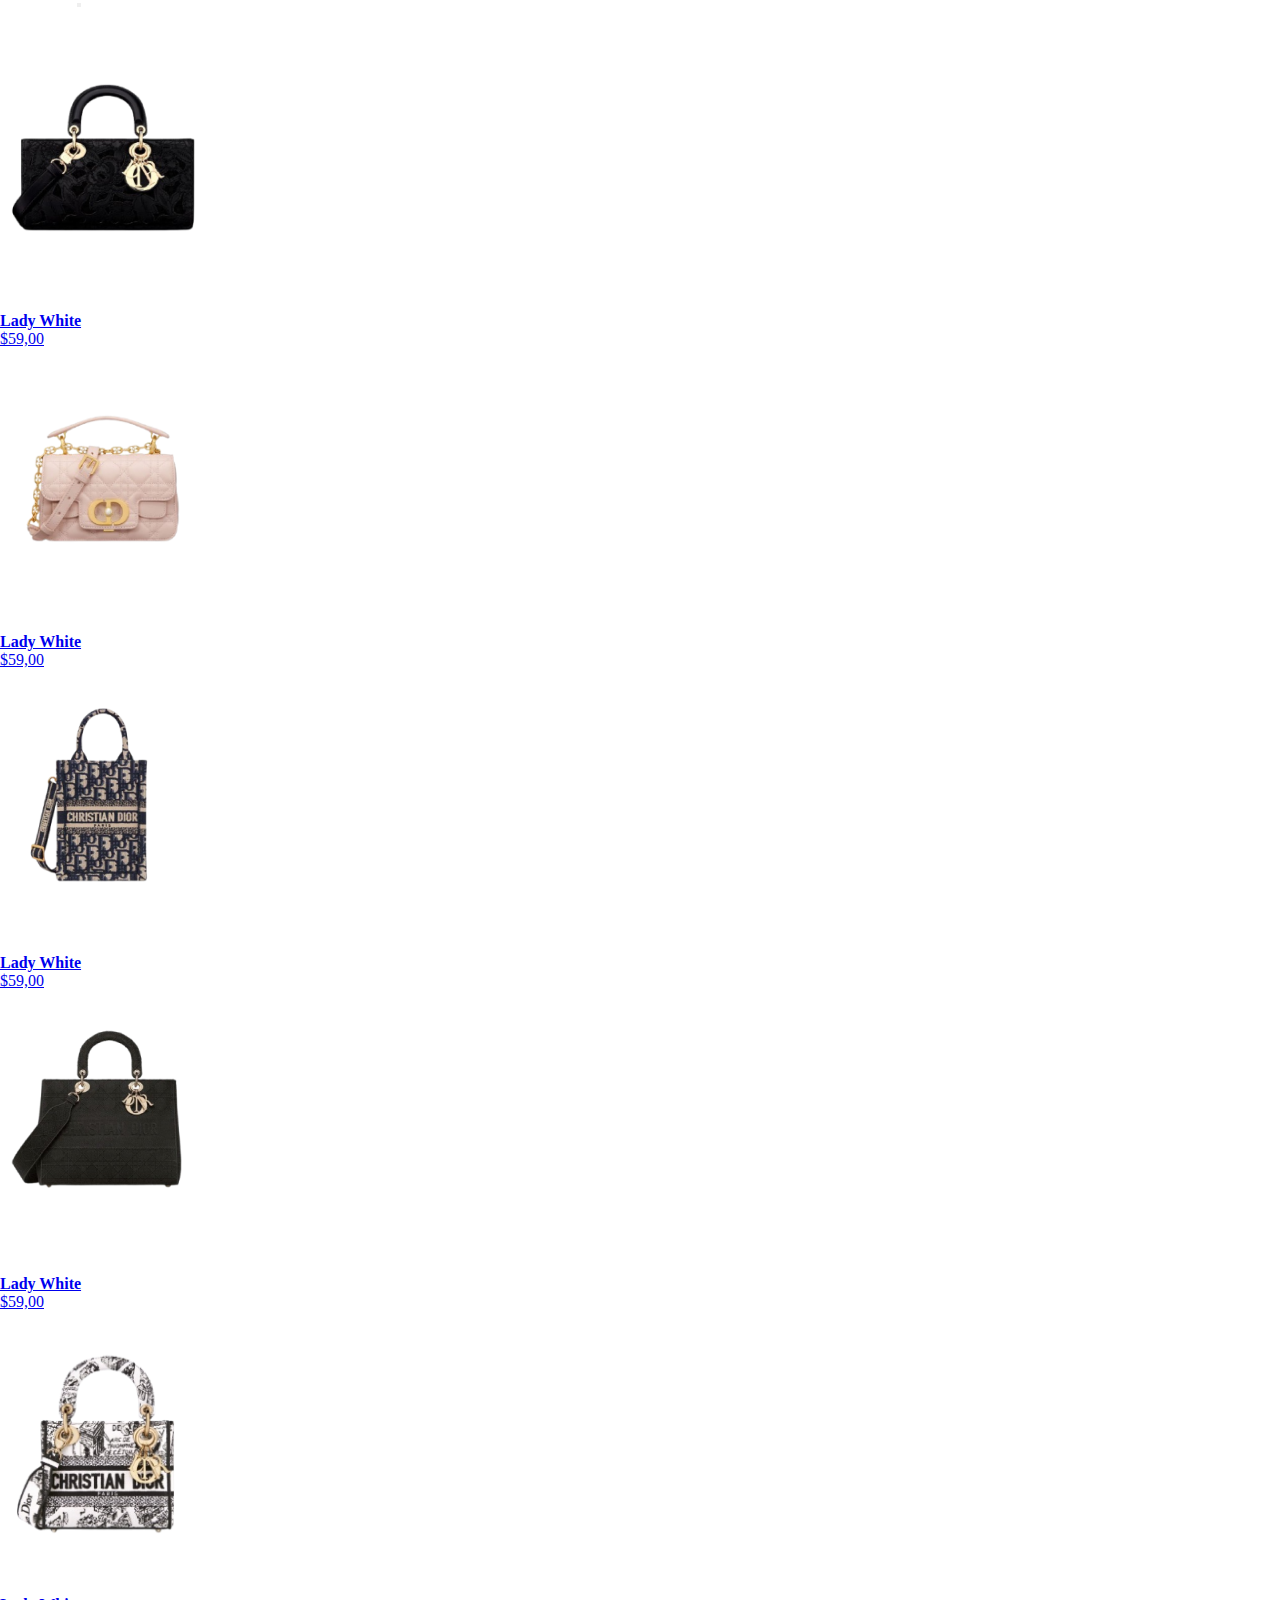
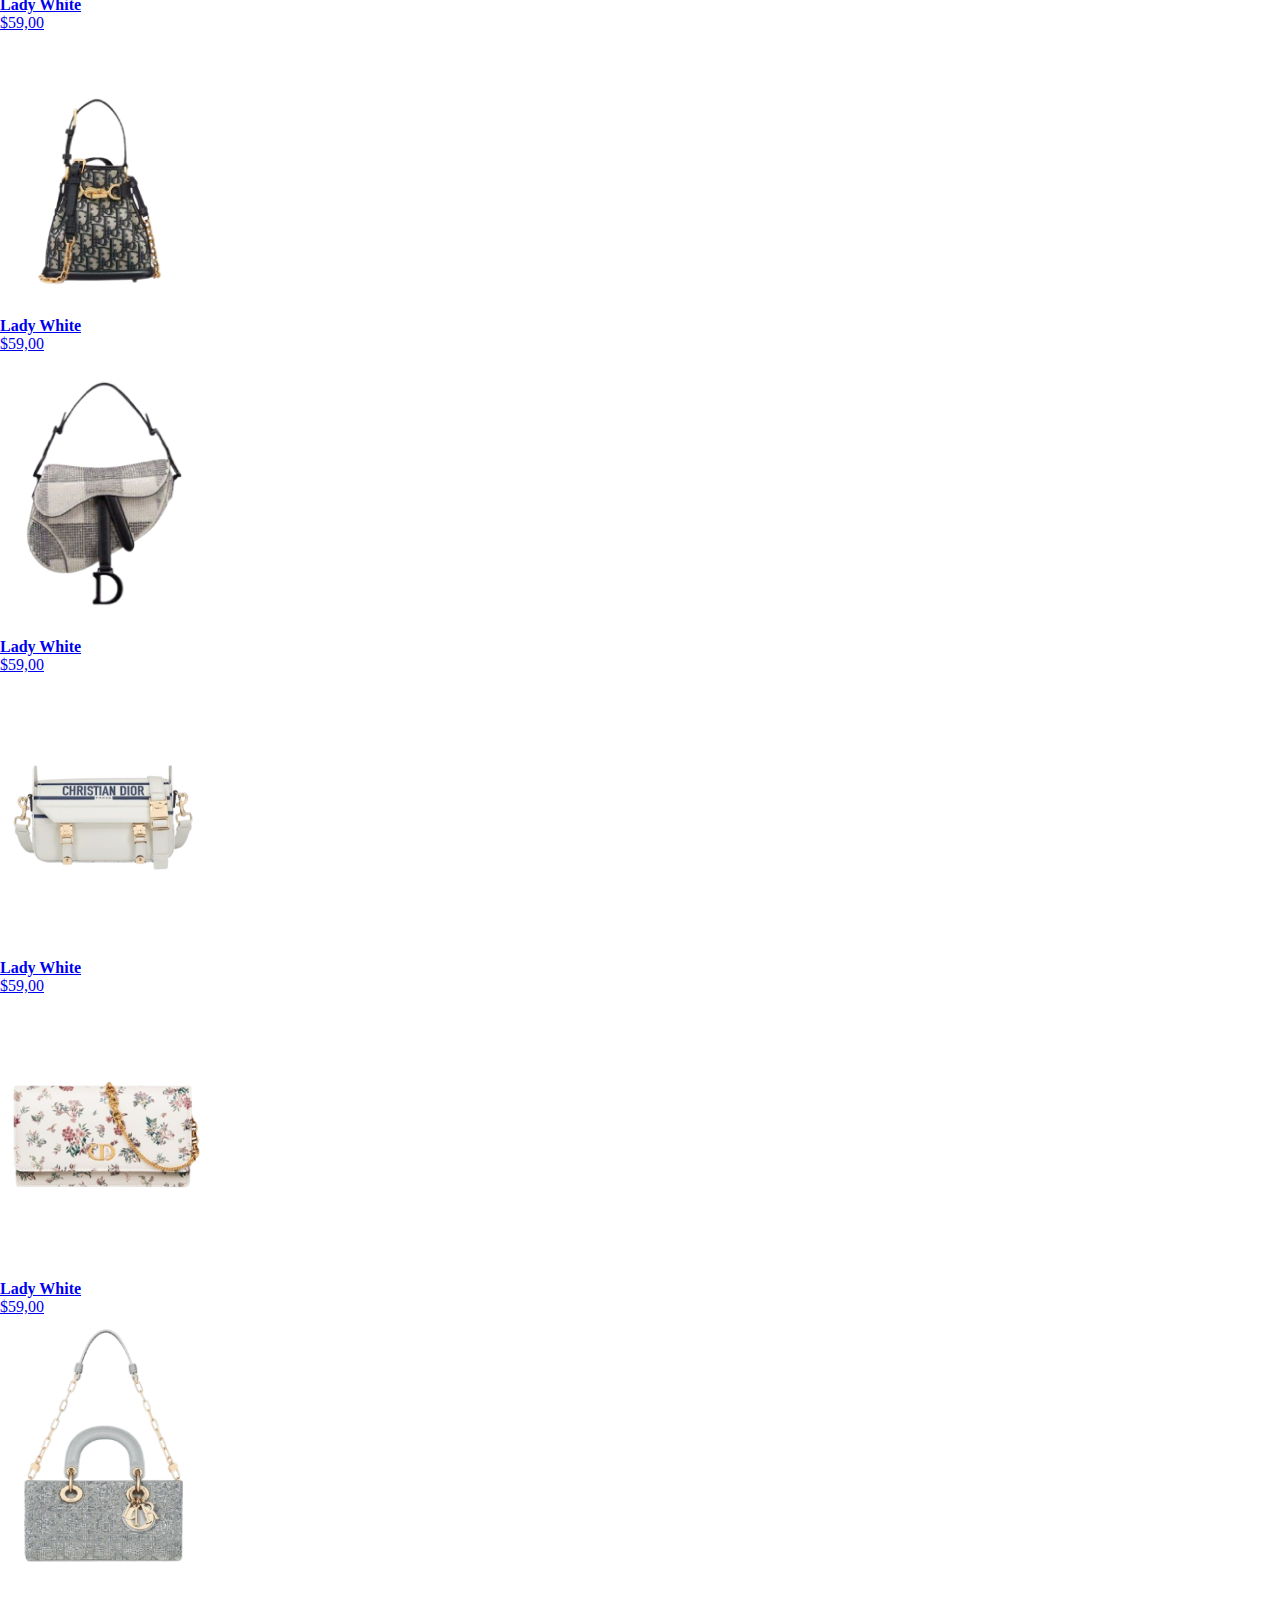
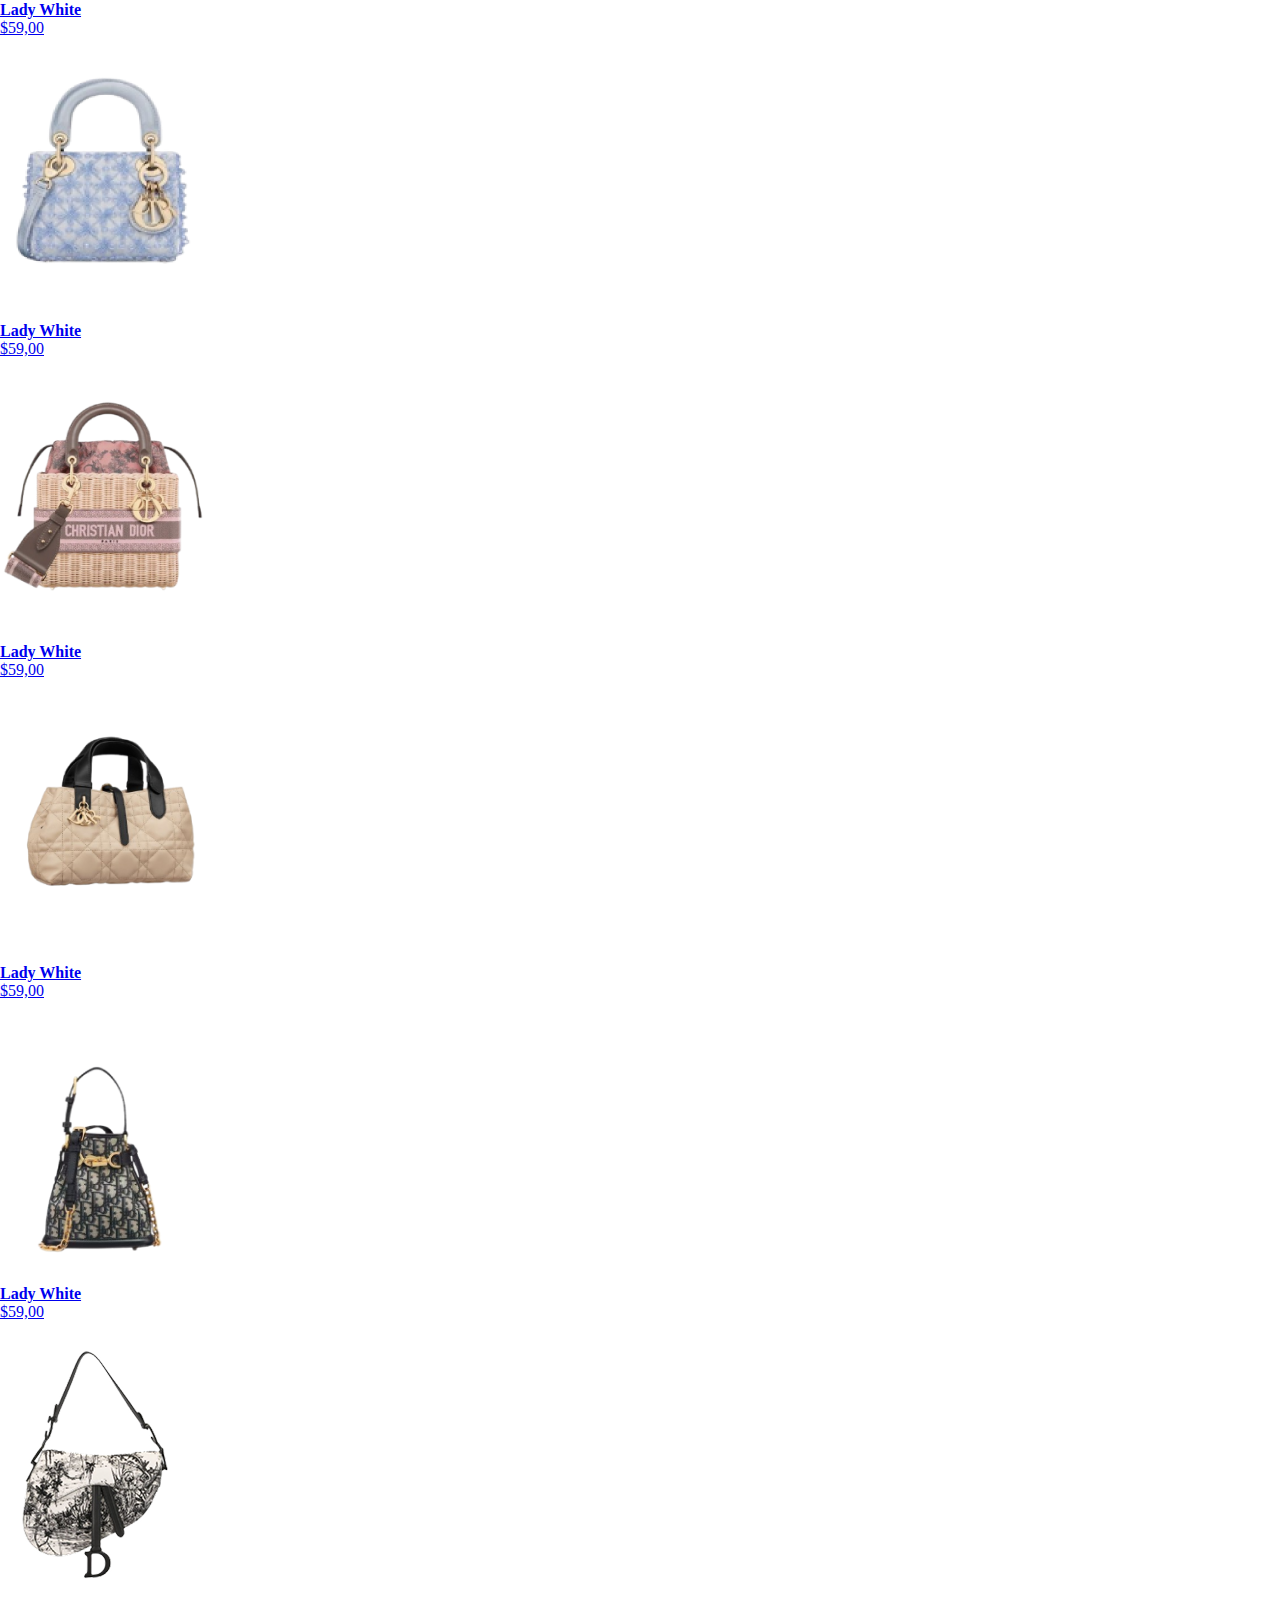
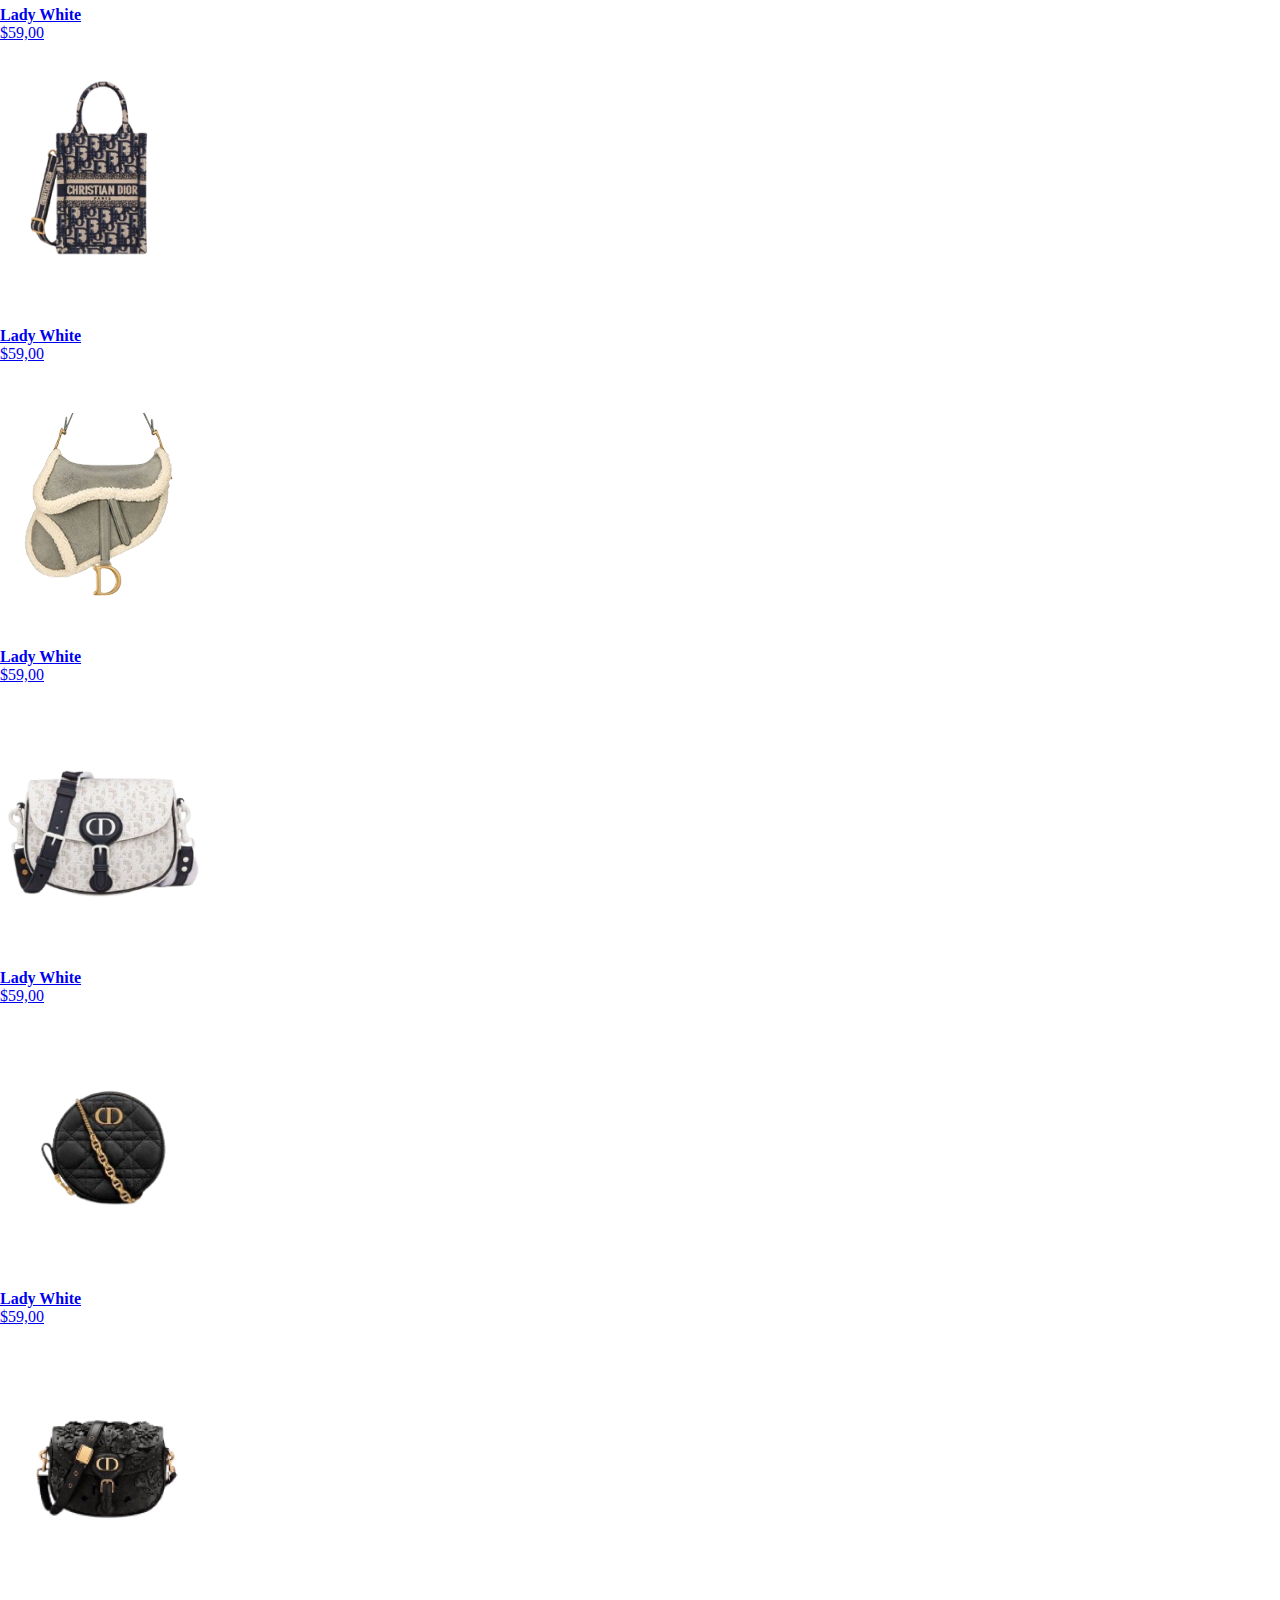
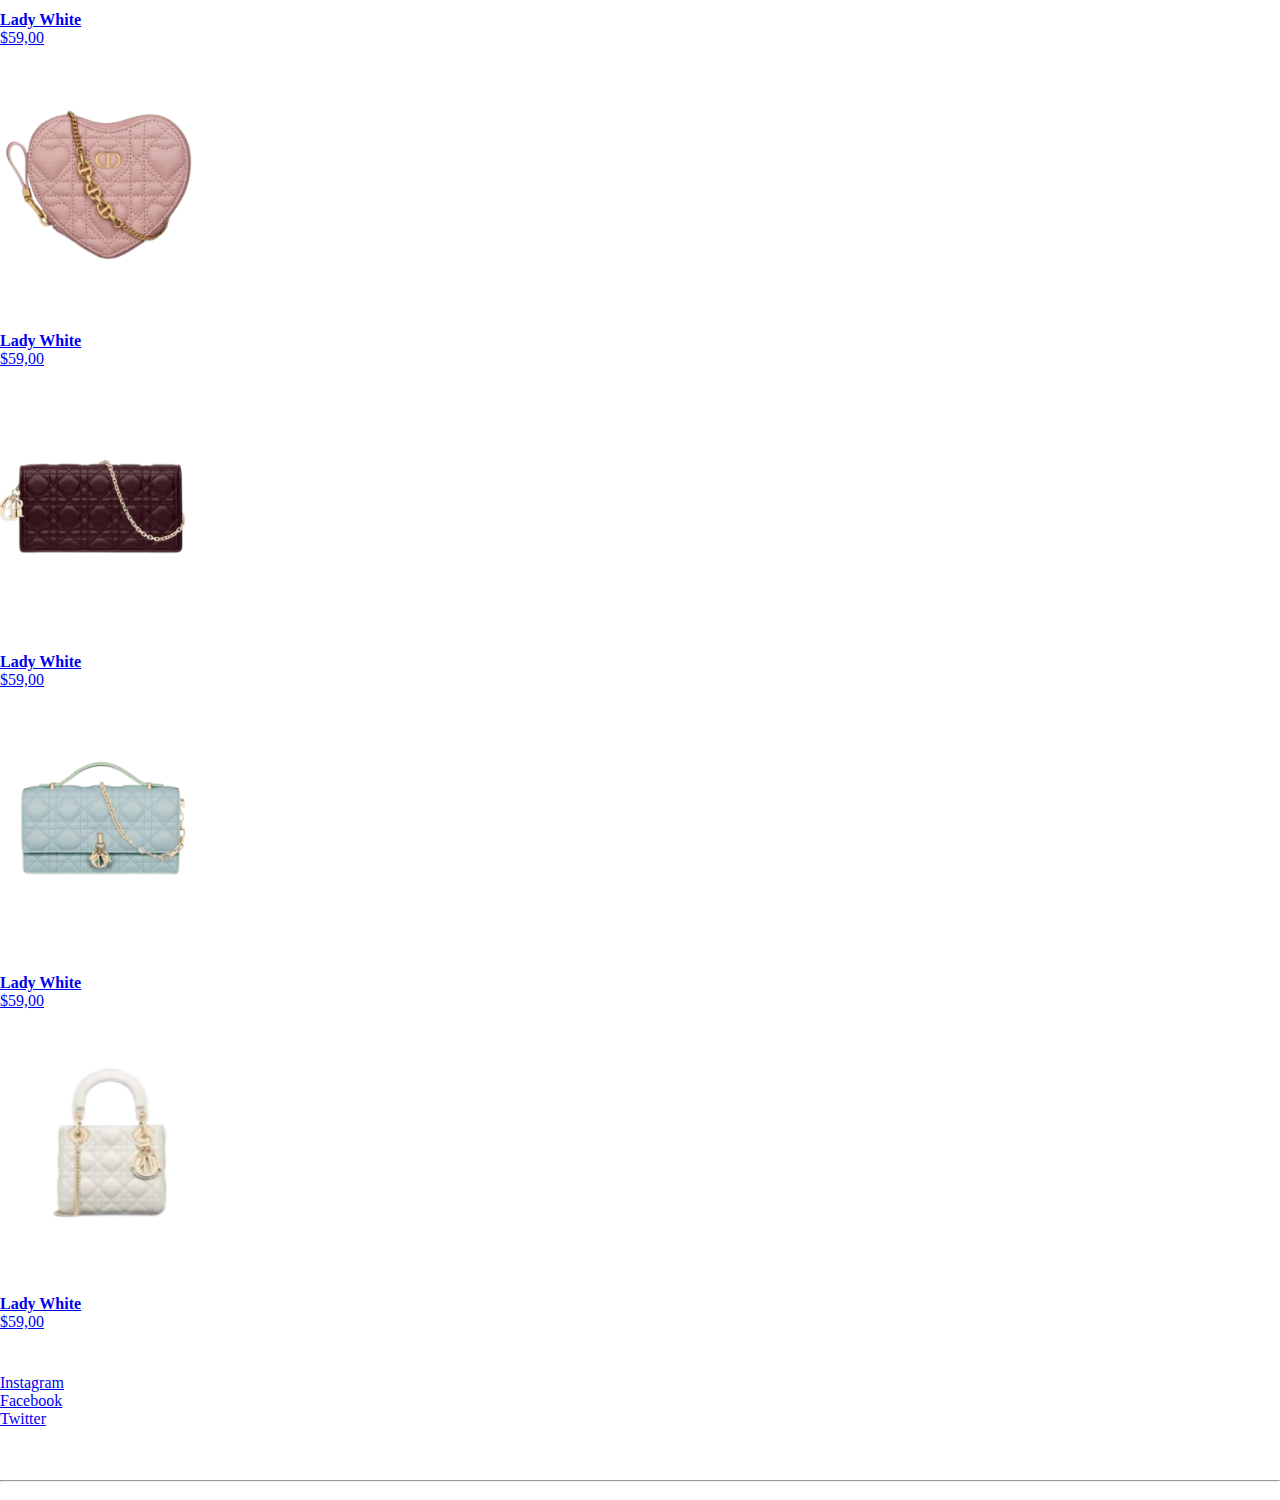
<file: catalog.html>
<!DOCTYPE html>
<html lang="en">

<head>
  <meta charset="UTF-8">
  <meta name="viewport" content="width=device-width, initial-scale=1.0">
  <link href="https://cdn.jsdelivr.net/npm/bootstrap@5.3.8/dist/css/bootstrap.min.css" rel="stylesheet"
    integrity="sha384-sRIl4kxILFvY47J16cr9ZwB07vP4J8+LH7qKQnuqkuIAvNWLzeN8tE5YBujZqJLB" crossorigin="anonymous">

  <link rel="stylesheet" href="style.css">

  <script src="https://cdn.jsdelivr.net/npm/bootstrap@5.3.8/dist/js/bootstrap.bundle.min.js"
    integrity="sha384-FKyoEForCGlyvwx9Hj09JcYn3nv7wiPVlz7YYwJrWVcXK/BmnVDxM+D2scQbITxI" crossorigin="anonymous"
    defer></script>

  <title>Catalog</title>
  <style>
    body {
      padding: 0;
      margin: 0;
      color: white;
    }
  </style>
</head>

<body>
  <div class="container-fluid" style=" heigth : 50px; padding:0; margin-top:-2rem; position: fixed; z-index: 10000;">
    <nav class="navbar navbar-expand-lg bg-body-tertiary" style="margin : 0; padding:0;">
      <div class="container-fluid">
        <a class="navbar-brand" href="#" style="color : white; font-size: 40px;">Dior</a>
        <button class="navbar-toggler" type="button" data-bs-toggle="collapse" data-bs-target="#navbarNav"
          aria-controls="navbarNav" aria-expanded="false" aria-label="Toggle navigation">
          <span class="navbar-toggler-icon"></span>
        </button>
        <div class="collapse navbar-collapse" id="navbarNav">
          <ul class="navbar-nav ms-auto">
            <li class="nav-item">
              <a class="nav-link active" aria-current="page" href="index.html" style="color : white;">Home</a>
            </li>
            <li class="nav-item">
              <a class="nav-link" href="catalog.html" style="color : white;">Catalog</a>
            </li>
            <li class="nav-item">
                <a class="nav-link" href="#footer" style="color: white;">Contact</a>
            </li>
          </ul>
        </div>
      </div>
    </nav>
  </div>


  <section class="produksection">
    <h2 class="produktitle">Favorite Collection</h2>

    <div class="produkgrid">
      <a href="detail.html" class="produkitem">
        <img src="pic/bag9.png" alt="Sorry Image Not Load!!">
        <h4>Lady White</h4>
        <p>$59,00</p>
      </a>
      <a href="detail.html" class="produkitem">
        <img src="pic/bag10.png" alt="Sorry Image Not Load!!">
        <h4>Lady White</h4>
        <p>$59,00</p>
      </a>
      <a href="detail.html" class="produkitem">
        <img src="pic/bag24.png" alt="Sorry Image Not Load!!">
        <h4>Lady White</h4>
        <p>$59,00</p>
      </a>
      <a href="detail.html" class="produkitem">
        <img src="pic/bag12.png" alt="Sorry Image Not Load!!">
        <h4>Lady White</h4>
        <p>$59,00</p>
      </a>
      <a href="detail.html" class="produkitem">
        <img src="pic/bag13.png" alt="Sorry Image Not Load!!">
        <h4>Lady White</h4>
        <p>$59,00</p>
      </a>
      <a href="detail.html" class="produkitem">
        <img src="pic/bag22.png" alt="Sorry Image Not Load!!">
        <h4>Lady White</h4>
        <p>$59,00</p>
      </a>
      <a href="detail.html" class="produkitem">
        <img src="pic/bag15.png" alt="Sorry Image Not Load!!">
        <h4>Lady White</h4>
        <p>$59,00</p>
      </a>
      <a href="detail.html" class="produkitem">
        <img src="pic/bag16.png" alt="Sorry Image Not Load!!">
        <h4>Lady White</h4>
        <p>$59,00</p>
      </a>
      <a href="detail.html" class="produkitem">
        <img src="pic/bag17.png" alt="Sorry Image Not Load!!">
        <h4>Lady White</h4>
        <p>$59,00</p>
      </a>
      <a href="detail.html" class="produkitem">
        <img src="pic/bag18.png" alt="Sorry Image Not Load!!">
        <h4>Lady White</h4>
        <p>$59,00</p>
      </a>
      <a href="detail.html" class="produkitem">
        <img src="pic/bag19.png" alt="Sorry Image Not Load!!">
        <h4>Lady White</h4>
        <p>$59,00</p>
      </a>
      <a href="detail.html" class="produkitem">
        <img src="pic/bag20.png" alt="Sorry Image Not Load!!">
        <h4>Lady White</h4>
        <p>$59,00</p>
      </a>
      <a href="detail.html" class="produkitem">
        <img src="pic/bag21.png" alt="Sorry Image Not Load!!">
        <h4>Lady White</h4>
        <p>$59,00</p>
      </a>
      <a href="detail.html" class="produkitem">
        <img src="pic/bag22.png" alt="Sorry Image Not Load!!">
        <h4>Lady White</h4>
        <p>$59,00</p>
      </a>
      <a href="detail.html" class="produkitem">
        <img src="pic/bag23.png" alt="Sorry Image Not Load!!">
        <h4>Lady White</h4>
        <p>$59,00</p>
      </a>
      <a href="detail.html" class="produkitem">
        <img src="pic/bag24.png" alt="Sorry Image Not Load!!">
        <h4>Lady White</h4>
        <p>$59,00</p>
      </a>
      <a href="detail.html" class="produkitem">
        <img src="pic/bag25.png" alt="Sorry Image Not Load!!">
        <h4>Lady White</h4>
        <p>$59,00</p>
      </a>
      <a href="detail.html" class="produkitem">
        <img src="pic/bag26.png" alt="Sorry Image Not Load!!">
        <h4>Lady White</h4>
        <p>$59,00</p>
      </a>
      <a href="detail.html" class="produkitem">
        <img src="pic/bag27.png" alt="Sorry Image Not Load!!">
        <h4>Lady White</h4>
        <p>$59,00</p>
      </a>
      <a href="detail.html" class="produkitem">
        <img src="pic/bag28.png" alt="Sorry Image Not Load!!">
        <h4>Lady White</h4>
        <p>$59,00</p>
      </a>
      <a href="detail.html" class="produkitem">
        <img src="pic/bag29.png" alt="Sorry Image Not Load!!">
        <h4>Lady White</h4>
        <p>$59,00</p>
      </a>
      <a href="detail.html" class="produkitem">
        <img src="pic/bag30.png" alt="Sorry Image Not Load!!">
        <h4>Lady White</h4>
        <p>$59,00</p>
      </a>
      <a href="detail.html" class="produkitem">
        <img src="pic/bag31.png" alt="Sorry Image Not Load!!">
        <h4>Lady White</h4>
        <p>$59,00</p>
      </a>
      <a href="detail.html" class="produkitem">
        <img src="pic/bag32.png" alt="Sorry Image Not Load!!">
        <h4>Lady White</h4>
        <p>$59,00</p>
      </a>
  </section>


<footer id="footer">
  <footer class="footer-section">
      <div class="footer-content">
        <div class="footer-logo">
          <h2>DIOR</h2>
        </div>
        <div class="footer-links">
          <h5>Social Media</h5>
          <ul>
            <li><a href="#">Instagram</a></li>
            <li><a href="#">Facebook</a></li>
            <li><a href="#">Twitter</a></li>
          </ul>
        </div>
        <div class="footer-contact">
          <h5>Contact Us</h5>
          <p>Monday - Friday</p>
          <p>(+68) 98784332</p>
        </div>
      </div>
      <hr>
      <div class="footer-bottom">
        <p>© Copyright DIOR. All Rights Reserved</p>
      </div>
    </footer>
</file>
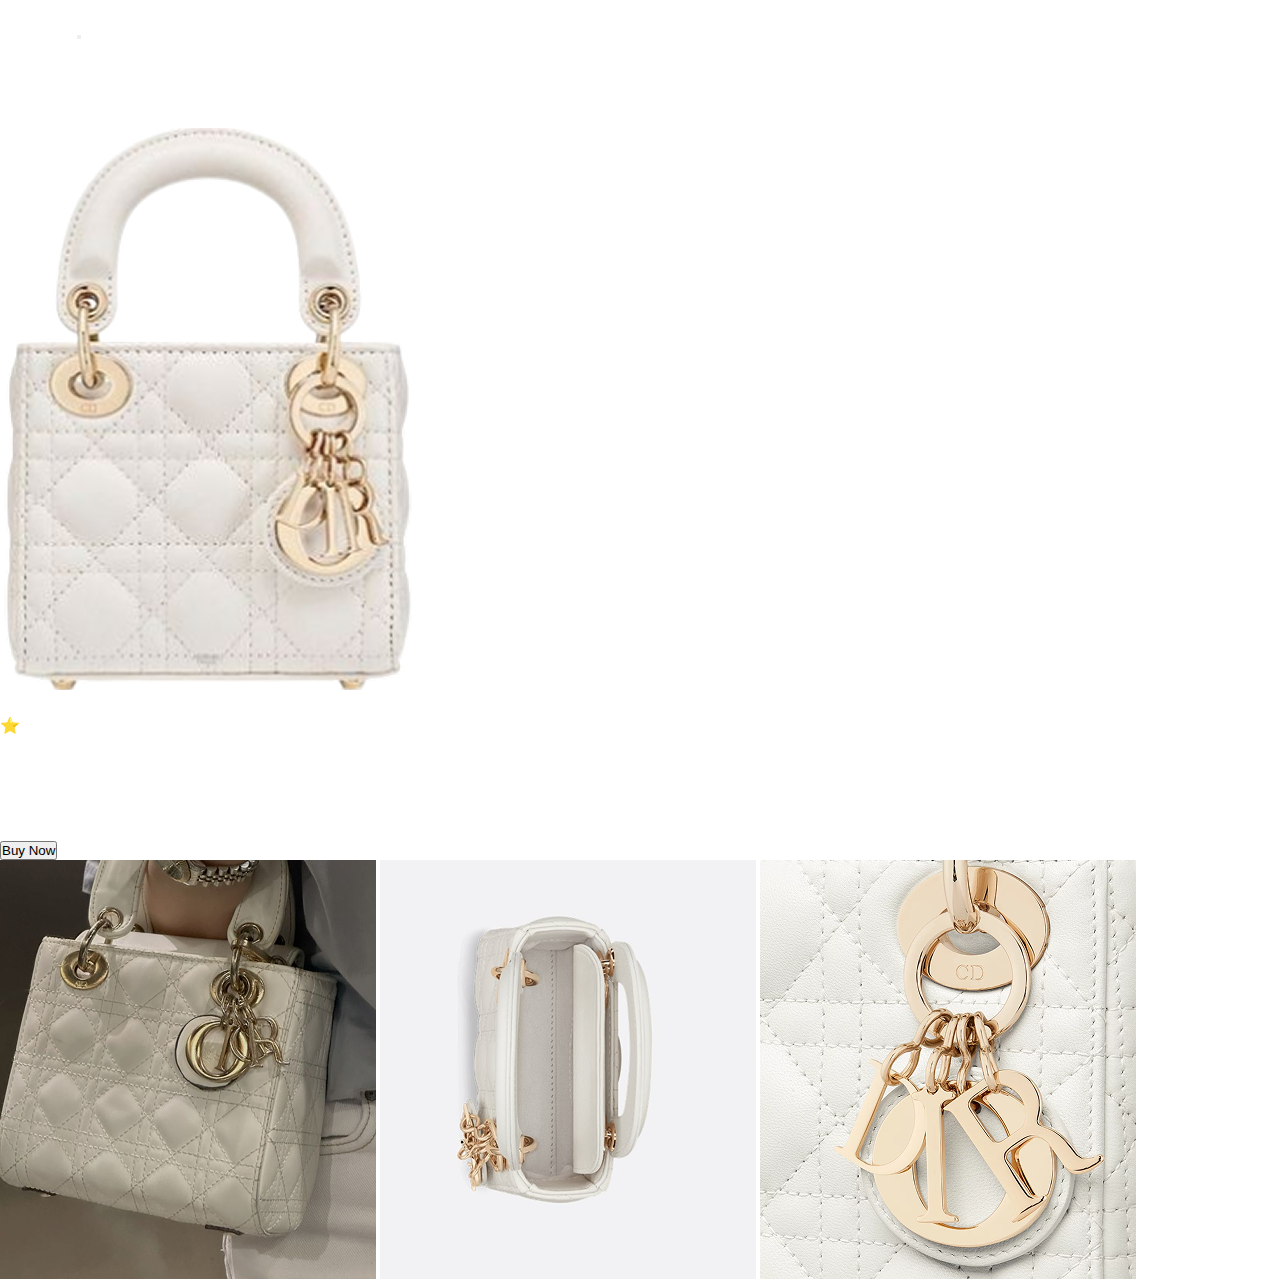
<file: detail.html>
<!DOCTYPE html>
<html lang="en">

<head>
  <meta charset="UTF-8">
  <meta name="viewport" content="width=device-width, initial-scale=1.0">
  <link href="https://cdn.jsdelivr.net/npm/bootstrap@5.3.8/dist/css/bootstrap.min.css" rel="stylesheet"
    integrity="sha384-sRIl4kxILFvY47J16cr9ZwB07vP4J8+LH7qKQnuqkuIAvNWLzeN8tE5YBujZqJLB" crossorigin="anonymous">

  <link rel="stylesheet" href="style.css">

  <script src="https://cdn.jsdelivr.net/npm/bootstrap@5.3.8/dist/js/bootstrap.bundle.min.js"
    integrity="sha384-FKyoEForCGlyvwx9Hj09JcYn3nv7wiPVlz7YYwJrWVcXK/BmnVDxM+D2scQbITxI" crossorigin="anonymous"
    defer></script>

  <title>Detail</title>
  <style>
    body {
      padding: 0;
      margin: 0;
      color: white;
    }
  </style>


<body>
    <div class="container-fluid" style=" heigth : 50px; padding:0; margin:0;">
    <nav class="navbar navbar-expand-lg bg-body-tertiary" style="margin : 0; padding:0;">
      <div class="container-fluid">
        <a class="navbar-brand" href="#" style="color : white; font-size: 40px;">Dior</a>
        <button class="navbar-toggler" type="button" data-bs-toggle="collapse" data-bs-target="#navbarNav"
          aria-controls="navbarNav" aria-expanded="false" aria-label="Toggle navigation">
          <span class="navbar-toggler-icon"></span>
        </button>
        <div class="collapse navbar-collapse" id="navbarNav">
          <ul class="navbar-nav ms-auto">
            <li class="nav-item">
              <a class="nav-link active" aria-current="page" href="#" style="color : white;">Home</a>
            </li>
            <li class="nav-item">
              <a class="nav-link" href="catalog.html" style="color : white;">Catalog</a>
            </li>
            <li class="nav-item">
              <a class="nav-link" href="#" style="color : white;">About</a>
            </li>
          </ul>
        </div>
      </div>
    </nav>
  </div>


  <section class="p-wrap">
    <h2 class="p-title">Product Details</h2>
    
    <div class="box">
      <div class="main">
        <img src="pic/detail.png" alt="Lady White Bag">
      </div>


      <div class="info">
        <h3>Lady White</h3>
        <p>⭐ 4,5 (12,3k Review)</p>
        <p class="price">$559.00</p>
        <p>
          The Lady Dior bag epitomizes the House's vision of elegance and beauty. Sleek and refined, 
          the timeless style is crafted in latte lambskin with Cannage stitching, creating the 
          legendary and instantly recognizable quilted texture, while pale gold-finish metal D.I.O.R.
        </p>

        <h5>Size</h5>
        <ul>
          <li>Dimensions: 12 × 11 × 5 cm / 4.75 × 4.5 × 2 inches</li>
          <li>The size is suitable for a card holder and lipstick</li>
        </ul>

        <button class="btn mt-3">Buy Now</button>
      </div>
    </div>

    <div class="gallery mt-4">
      <img src="pic/detail1.png" alt="Bag Side">
      <img src="pic/detail2.png" alt="Bag in Hand">
      <img src="pic/detail3.png" alt="Bag Detail">
    </div>
  </section>
</body>
</html>
</file>
<file: style.css>
* {
    margin: 0 auto;
    padding: 0;
}

.tes {
    width: 100%;
    justify-content: center;
    display: flex;
    flex-wrap: wrap;
    gap: 10px;
}
</file>
